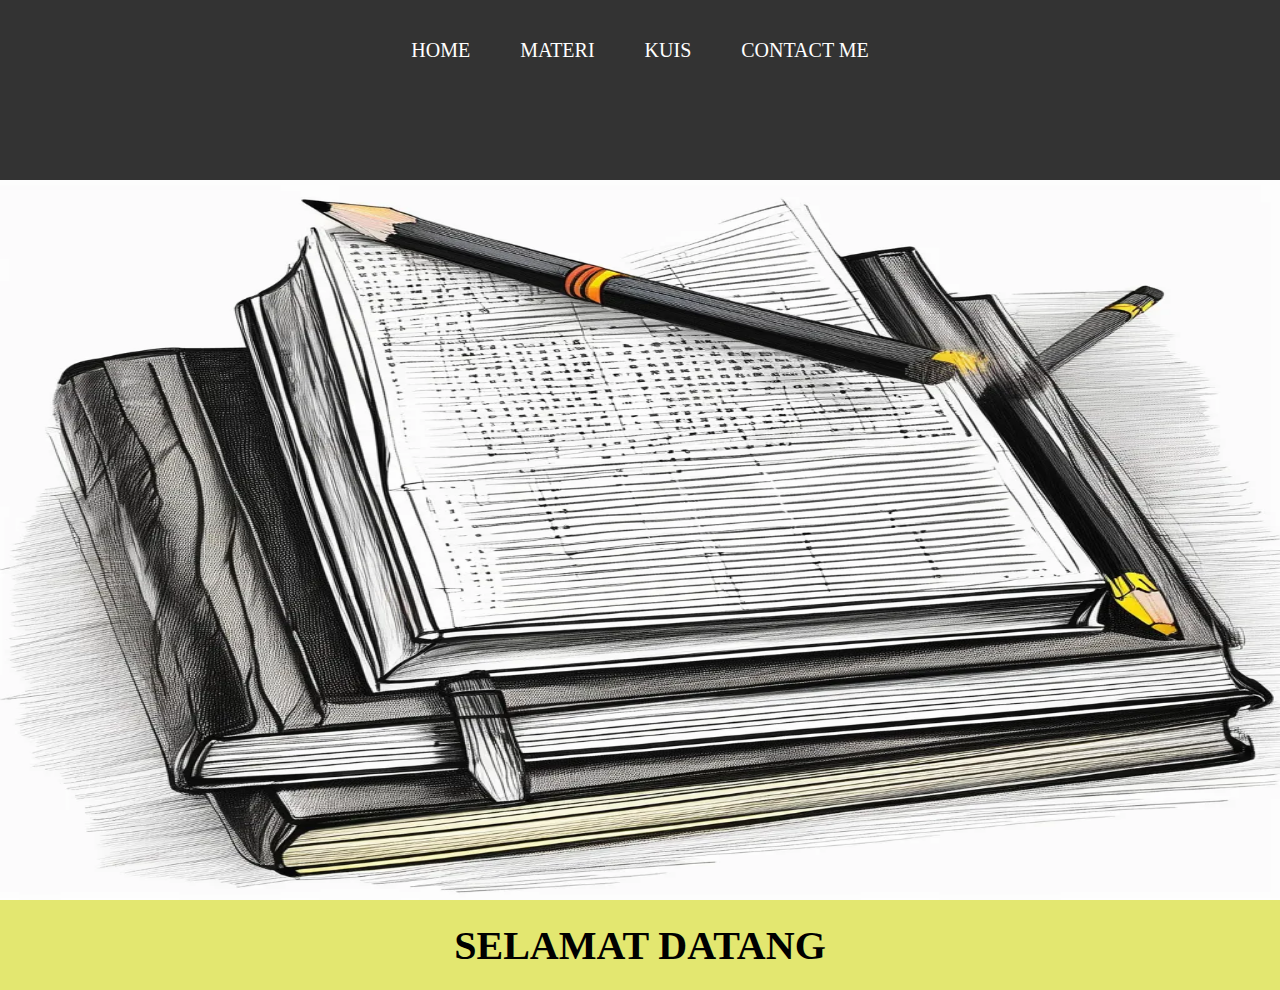
<file: index.Html>
<html> 
 <head>
    <title> Ayo Belajar</title>
    <link rel="stylesheet" href="style.css"/>
 </head>
 <body>
    <div class="container">
    <!--NAVIGATION BAR-->
<div class="Navbar">
     <ul class="ul-navbar">
        <li class="li-navbar"> <a href="#" class="a-navbar"> HOME </a>  </li>
        <li class=" li-navbar"> 
            <a href="Materi.html"class="a-navbar" > MATERI</a>
        </li>
        <li class="li-navbar"> 
            <a href="kuis.html"class="a-navbar" > KUIS </a> </li>
        <li class="li-navbar"> <a href="contact.html"class="a-navbar" > CONTACT ME</a></li>
     </ul>
</div>
    <!--NAVIGATION BAR SELESAI-->

    <!--CONTENT 1-->
<div class="container-content">
    <img src="buku.png" class="img-content" /> 
</div>
    <!--CONTENT 1 SEELSAI-->

    <!--FOOTER-->
    <div class="container-footer">
        <h1 class="h1-footer">SELAMAT DATANG</h1>
    </div>
    <!--FOOTER END-->
</div>
 </body>
 </html>
</file>
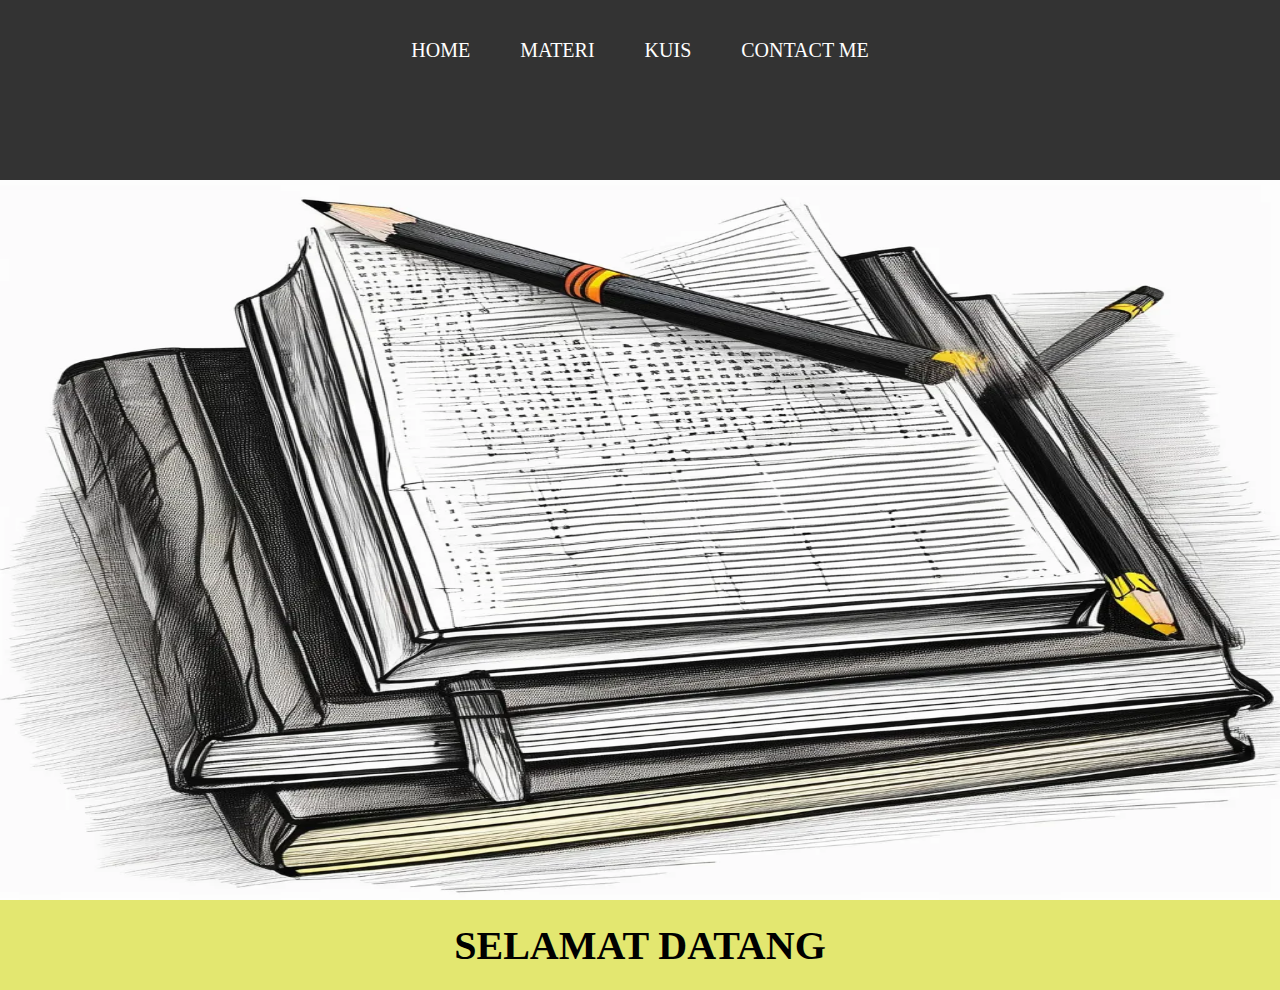
<file: index.html>
<html> 
 <head>
    <title> Ayo Belajar</title>
    <link rel="stylesheet" href="style.css"/>
 </head>
 <body>
    <div class="container">
    <!--NAVIGATION BAR-->
<div class="Navbar">
     <ul class="ul-navbar">
        <li class="li-navbar"> <a href="#" class="a-navbar"> HOME </a>  </li>
        <li class=" li-navbar"> 
            <a href="Materi.html"class="a-navbar" > MATERI</a>
        </li>
        <li class="li-navbar"> 
            <a href="kuis.html"class="a-navbar" > KUIS </a> </li>
        <li class="li-navbar"> <a href="contact.html"class="a-navbar" > CONTACT ME</a></li>
     </ul>
</div>
    <!--NAVIGATION BAR SELESAI-->

    <!--CONTENT 1-->
<div class="container-content">
    <img src="buku.png" class="img-content" /> 
</div>
    <!--CONTENT 1 SEELSAI-->

    <!--FOOTER-->
    <div class="container-footer">
        <h1 class="h1-footer">SELAMAT DATANG</h1>
    </div>
    <!--FOOTER END-->
</div>
 </body>
 </html>
</file>
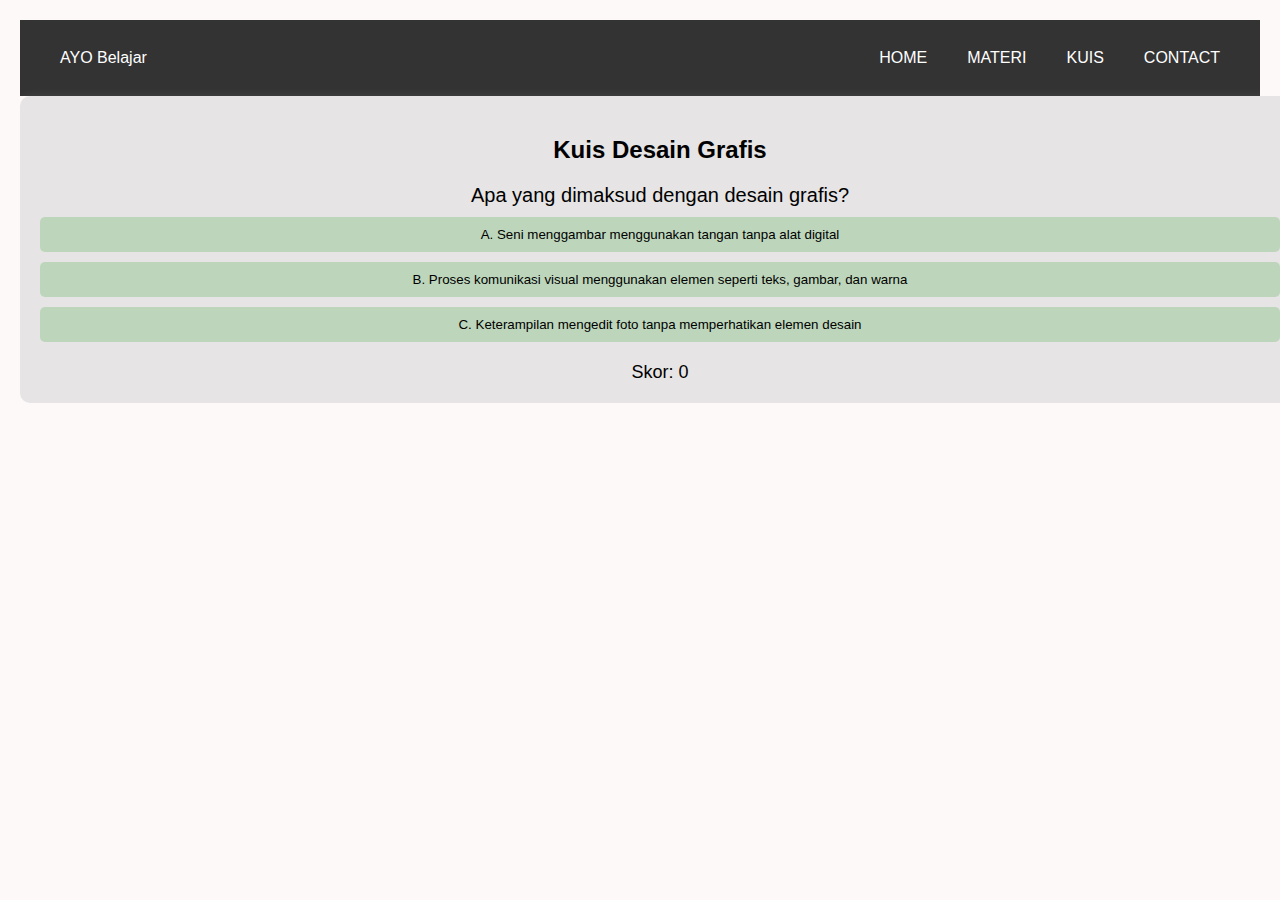
<file: kuis.html>
<!DOCTYPE html>
<html lang="id">
<head>
    <meta charset="UTF-8">
    <meta name="viewport" content="width=device-width, initial-scale=1.0">
    <title>Navbar</title>
    <style>
        body {
            margin: 0;
            font-family: Arial, sans-serif;
        }
        .navbar {
            background: #333;
            overflow: hidden;
            display: flex;
            justify-content: space-between;
            padding: 15px 20px;
        }
        .navbar a {
            color: white;
            text-decoration: none;
            padding: 14px 20px;
        }
        .navbar a:hover {
            background: #575757;
            border-radius: 5px;
        }
        .nav-links {
            display: flex;
        }
    </style>
</head>
<body>
    <div class="navbar">
        <a href="#" class="logo">AYO Belajar</a>
        <div class="nav-links">
            <a href="index.html">HOME</a>
            <a href="Materi.html"> MATERI</a>
            <a href="kuis.html">KUIS</a>
            <a href="contact.html">CONTACT</a>
           
        </div>
    </div>
</body>
</html>



<!DOCTYPE html>
<html lang="id">
<head>
    <meta charset="UTF-8">
    <meta name="viewport" content="width=device-width, initial-scale=1.0">
    <title>Kuis Desain Grafis</title>
    <style>
        body {
            font-family: Arial, sans-serif;
            background-color: #fdf9f9;
            text-align: center;
            padding: 20px;
        }
        .quiz-container {
            background: rgb(230, 228, 228);
            width: 100%;
            margin: auto;
            padding: 20px;
            box-shadow: 0px 0px 10px rgba(255, 254, 254, 0.1);
            border-radius: 10px;
        }
        .question {
            font-size: 20px;
            margin-bottom: 10px;
        }
        .option {
            display: block;
            margin: 10px 0;
            padding: 10px;
            background: #bdd6bb;
            border: none;
            width: 100%;
            cursor: pointer;
            border-radius: 5px;
        }
        .option:hover {
            background: #6ac2eb;
        }
        .result {
            margin-top: 20px;
            font-weight: bold;
        }
        .score {
            margin-top: 10px;
            font-size: 18px;
        }
    </style>
</head>
<body>
    <div class="quiz-container">
        <h2>Kuis Desain Grafis</h2>
        <div id="question" class="question"></div>
        <div id="options"></div>
        <div id="result" class="result"></div>
        <div id="score" class="score">Skor: 0</div>
    </div>

    <script>
        const quizData = [
            {
                question: "Apa yang dimaksud dengan desain grafis?",
                options: [
                    "A. Seni menggambar menggunakan tangan tanpa alat digital",
                    "B. Proses komunikasi visual menggunakan elemen seperti teks, gambar, dan warna",
                    "C. Keterampilan mengedit foto tanpa memperhatikan elemen desain"
                ],
                answer: 1
            },
            {
                question: "Software mana yang paling umum digunakan dalam desain grafis?",
                options: [
                    "A. Microsoft Word dan Excel",
                    "B. Adobe Photoshop, Adobe Illustrator, dan CorelDRAW",
                    "C. Google Chrome dan Mozilla Firefox"
                ],
                answer: 1    
            },
            {
                question: "Apa perbedaan utama antara desain vektor dan raster?",
                options: [
                    "A. Vektor berbasis piksel, raster berbasis garis",
                    "B. Vektor dapat diperbesar tanpa pecah, raster bisa pecah saat diperbesar",
                    "C. Raster hanya digunakan untuk ilustrasi digital"
                ],
                answer: 1
            },
            {
                question: "Elemen dasar dalam desain grafis meliputi?",
                options: [
                    "A. Garis, warna, tekstur, bentuk, dan ruang",
                    "B. Kamera, pencahayaan, sudut pandang, dan resolusi",
                    "C. Kertas, pensil, kuas, dan kanvas"
                ],
                answer: 0
            },
            {
                question: "Mengapa prinsip desain seperti keseimbangan dan kontras penting?",
                options: [
                    "A. Untuk membuat desain lebih menarik dan mudah dipahami",
                    "B. Untuk menambah efek 3D pada gambar",
                    "C. Untuk membuat desain lebih sulit dimengerti"
                ],
                answer: 0
            },

            
        ];

        let currentQuestion = 0;
        let score = 0;
        const questionElement = document.getElementById("question");
        const optionsElement = document.getElementById("options");
        const resultElement = document.getElementById("result");
        const scoreElement = document.getElementById("score");

        function loadQuestion() {
            const q = quizData[currentQuestion];
            questionElement.textContent = q.question;
            optionsElement.innerHTML = "";
            q.options.forEach((option, index) => {
                const button = document.createElement("button");
                button.textContent = option;
                button.classList.add("option");
                button.onclick = () => checkAnswer(index);
                optionsElement.appendChild(button);
            });
        }

        function checkAnswer(selectedIndex) {
            if (selectedIndex === quizData[currentQuestion].answer) {
                resultElement.textContent = "Jawaban benar!";
                resultElement.style.color = "green";
                score++;
            } else {
                resultElement.textContent = "Jawaban salah!";
                resultElement.style.color = "red";
            }
            scoreElement.textContent = "Skor: " + score;
            setTimeout(() => {
                currentQuestion++;
                if (currentQuestion < quizData.length) {
                    resultElement.textContent = "";
                    loadQuestion();
                } else {
                    resultElement.textContent = "Kuis selesai!";
                }
            }, 1000);
        }

        loadQuestion();
    </script>
</body>
</html>
</file>
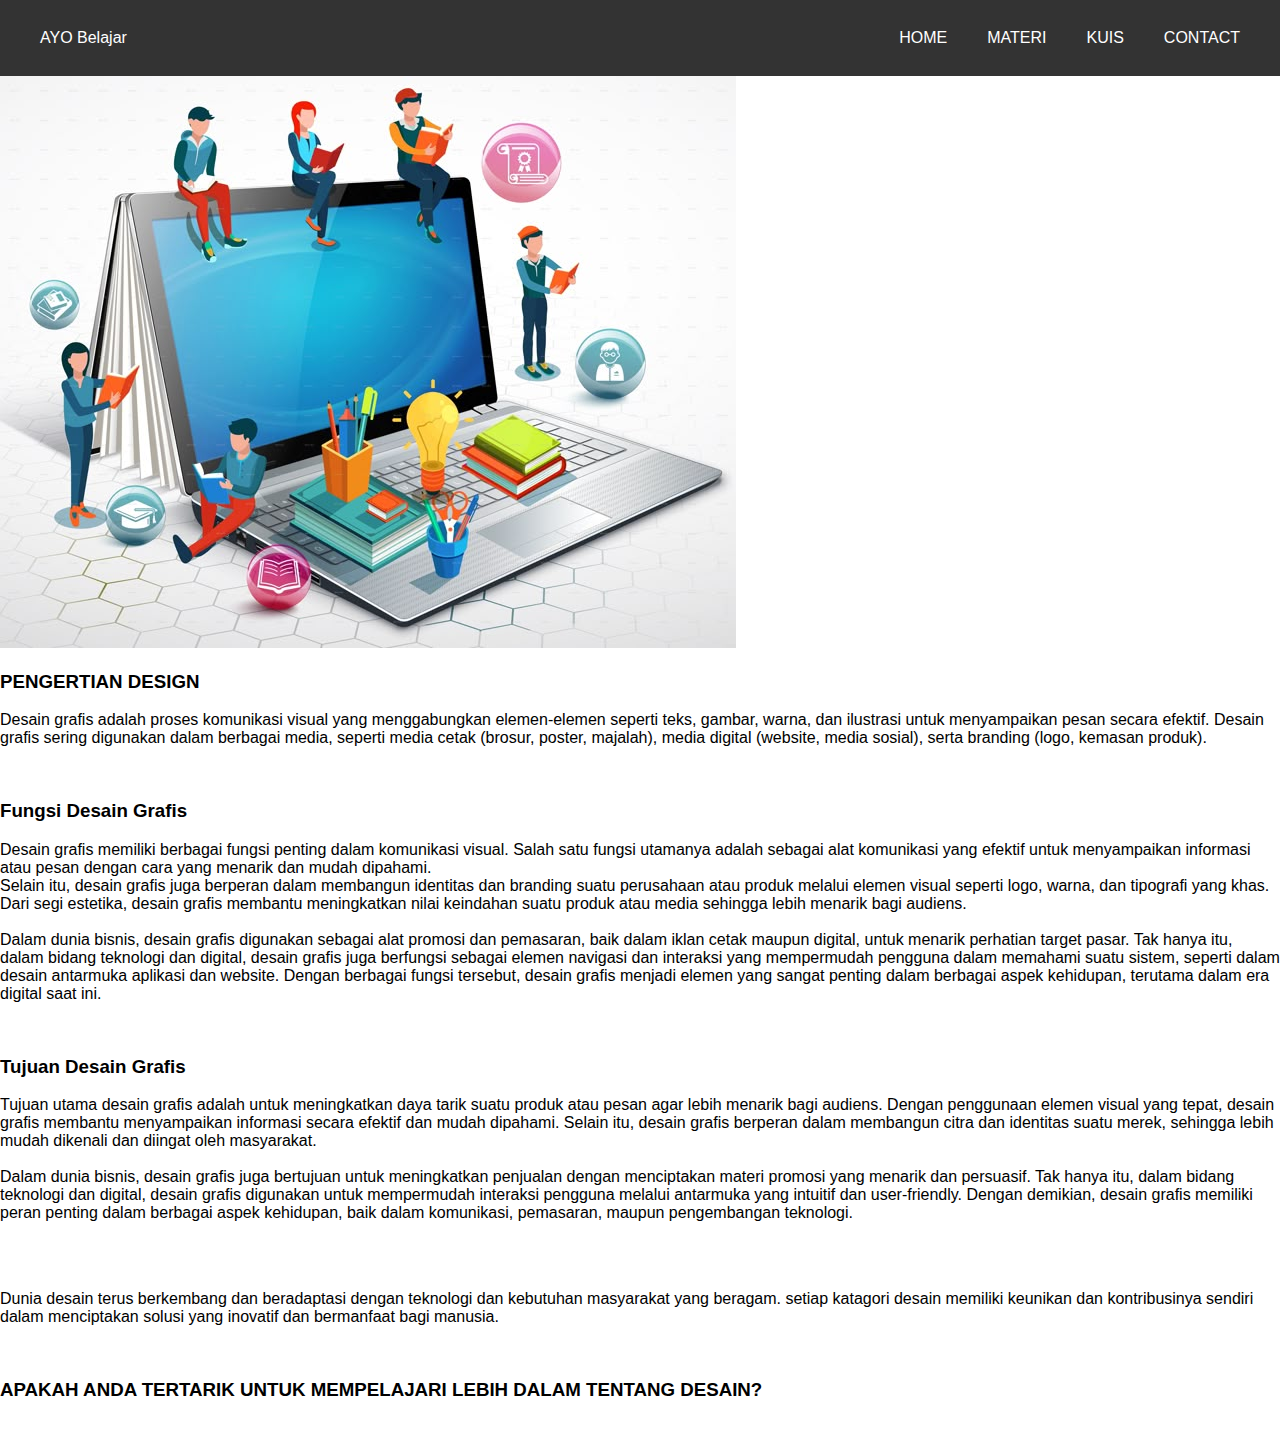
<file: Materi.html>
<!--Navbar-->
<!DOCTYPE html>
<html lang="id">
<head>
    <meta charset="UTF-8">
    <meta name="viewport" content="width=device-width, initial-scale=1.0">
    <title>MATERI</title>
    <style>

        body {
            margin: 0;
            font-family: Arial, sans-serif;
        }
        .navbar {
            background: #333;
            overflow: hidden;
            display: flex;
            justify-content: space-between;
            padding: 15px 20px;
        }
        .navbar a {
            color: white;
            text-decoration: none;
            padding: 14px 20px;
        }
        .navbar a:hover {
            background: #575757;
            border-radius: 5px;
        }
        .nav-links {
            display: flex;
        }

    </style>
</head>
<body>
    <div class="navbar">
        <a href="#" class="logo"> AYO Belajar</a> 
        <div class="nav-links">
            <a href="index.html">HOME</a>
            <a href="Materi.html"> MATERI</a>
            <a href="kuis.html">KUIS</a>
            <a href="contact.html">CONTACT</a>
           
        </div>
    </div>
</body>
</html>

<!--gambar-->
<html>
    <body>
        <div>
            <div class="container-content">
                <img src="Online Education.png" class="img-content" /> 
            </div>
        </div>
    </body>
</html>


    <!--    PARAGRAF-->
    <!doctype html>
    <html>
        <head>
            <meta charset="utf-8">
            <title> Design</title>
        </head>
        <body>

            
            <h3>PENGERTIAN DESIGN</h3>
            
            <p> Desain grafis adalah proses komunikasi visual yang menggabungkan elemen-elemen seperti teks, gambar, warna, dan ilustrasi untuk menyampaikan pesan secara efektif.
                 Desain grafis sering digunakan dalam berbagai media, 
                 seperti media cetak (brosur, poster, majalah), media digital (website, media sosial), serta branding (logo, kemasan produk). </p>
            <br>
            <h3><b>Fungsi Desain Grafis</b></h3>
            
            <p>     Desain grafis memiliki berbagai fungsi penting dalam komunikasi visual. Salah satu fungsi utamanya adalah sebagai alat komunikasi yang efektif untuk menyampaikan informasi atau pesan dengan cara yang menarik dan mudah dipahami.
                <BR> Selain itu, desain grafis juga berperan dalam membangun identitas dan branding suatu perusahaan atau produk melalui elemen visual seperti logo, warna, dan tipografi yang khas. 
                Dari segi estetika, desain grafis membantu meningkatkan nilai keindahan suatu produk atau media sehingga lebih menarik bagi audiens.
                <br>
                <BR>
                     Dalam dunia bisnis, desain grafis digunakan sebagai alat promosi dan pemasaran, baik dalam iklan cetak maupun digital, untuk menarik perhatian target pasar.
                Tak hanya itu, dalam bidang teknologi dan digital, desain grafis juga berfungsi sebagai elemen navigasi dan interaksi yang mempermudah pengguna dalam memahami suatu sistem, seperti dalam desain antarmuka aplikasi dan website.
                Dengan berbagai fungsi tersebut, desain grafis menjadi elemen yang sangat penting dalam berbagai aspek kehidupan, terutama dalam era digital saat ini.
            </p>
            <br>
            <h3>Tujuan Desain Grafis</h3>
            
            <p>Tujuan utama desain grafis adalah untuk meningkatkan daya tarik suatu produk atau pesan agar lebih menarik bagi audiens.
                Dengan penggunaan elemen visual yang tepat, desain grafis membantu menyampaikan informasi secara efektif dan mudah dipahami.
                Selain itu, desain grafis berperan dalam membangun citra dan identitas suatu merek, sehingga lebih mudah dikenali dan diingat oleh masyarakat. 
                <br>
                <Br>
                Dalam dunia bisnis, desain grafis juga bertujuan untuk meningkatkan penjualan dengan menciptakan materi promosi yang menarik dan persuasif. 
                Tak hanya itu, dalam bidang teknologi dan digital, desain grafis digunakan untuk mempermudah interaksi pengguna melalui antarmuka yang intuitif dan user-friendly. 
                Dengan demikian, desain grafis memiliki peran penting dalam berbagai aspek kehidupan, baik dalam komunikasi, pemasaran, maupun pengembangan teknologi.</p>
            <br>
            <br>
            <p> Dunia desain terus berkembang dan beradaptasi dengan teknologi dan kebutuhan
                masyarakat yang beragam. setiap katagori desain memiliki keunikan dan kontribusinya sendiri dalam menciptakan solusi yang inovatif dan bermanfaat bagi manusia.
            </p>
            <br>
           
            <h3>APAKAH ANDA TERTARIK UNTUK MEMPELAJARI LEBIH DALAM TENTANG DESAIN?</h3>
            <br>
        </body>

    </html>
</div>
 </body>
 </html>
</file>
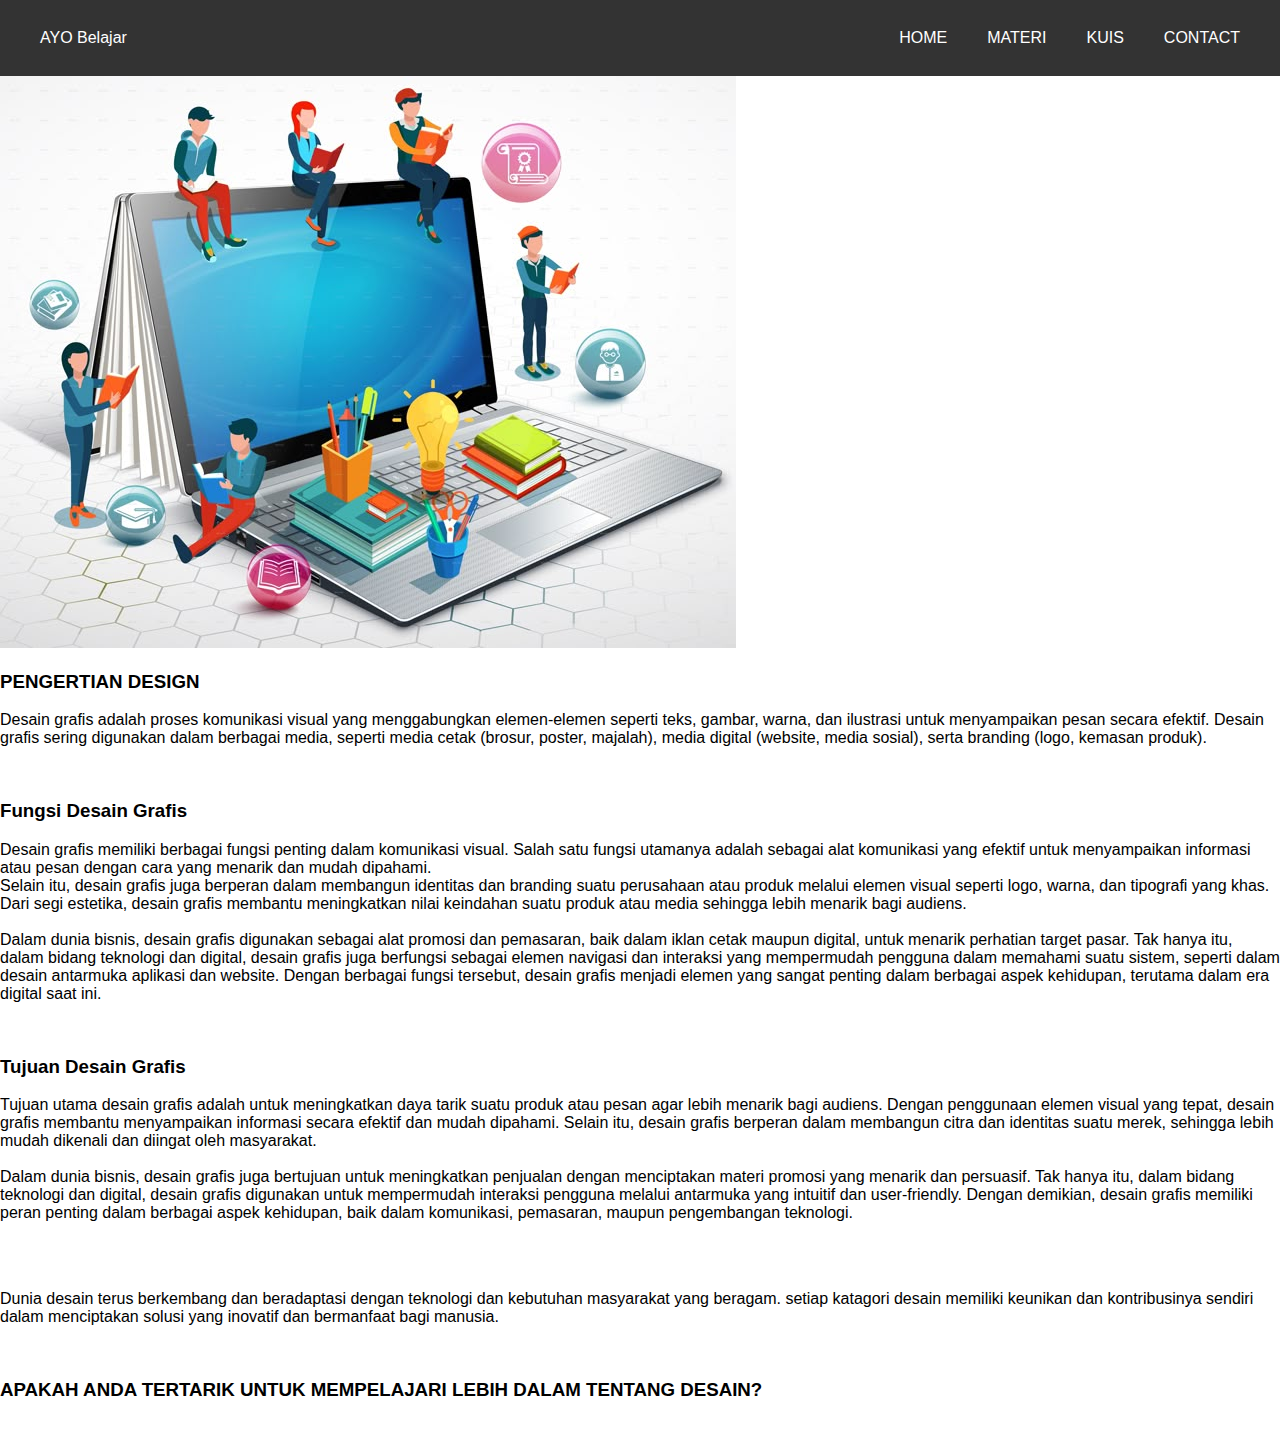
<file: materi.html>
<!--Navbar-->
<!DOCTYPE html>
<html lang="id">
<head>
    <meta charset="UTF-8">
    <meta name="viewport" content="width=device-width, initial-scale=1.0">
    <title>MATERI</title>
    <style>

        body {
            margin: 0;
            font-family: Arial, sans-serif;
        }
        .navbar {
            background: #333;
            overflow: hidden;
            display: flex;
            justify-content: space-between;
            padding: 15px 20px;
        }
        .navbar a {
            color: white;
            text-decoration: none;
            padding: 14px 20px;
        }
        .navbar a:hover {
            background: #575757;
            border-radius: 5px;
        }
        .nav-links {
            display: flex;
        }

    </style>
</head>
<body>
    <div class="navbar">
        <a href="#" class="logo"> AYO Belajar</a> 
        <div class="nav-links">
            <a href="index.html">HOME</a>
            <a href="Materi.html"> MATERI</a>
            <a href="kuis.html">KUIS</a>
            <a href="contact.html">CONTACT</a>
           
        </div>
    </div>
</body>
</html>

<!--gambar-->
<html>
    <body>
        <div>
            <div class="container-content">
                <img src="online education.png" class="img-content" /> 
            </div>
        </div>
    </body>
</html>


    <!--    PARAGRAF-->
    <!doctype html>
    <html>
        <head>
            <meta charset="utf-8">
            <title> Design</title>
        </head>
        <body>

            
            <h3>PENGERTIAN DESIGN</h3>
            
            <p> Desain grafis adalah proses komunikasi visual yang menggabungkan elemen-elemen seperti teks, gambar, warna, dan ilustrasi untuk menyampaikan pesan secara efektif.
                 Desain grafis sering digunakan dalam berbagai media, 
                 seperti media cetak (brosur, poster, majalah), media digital (website, media sosial), serta branding (logo, kemasan produk). </p>
            <br>
            <h3><b>Fungsi Desain Grafis</b></h3>
            
            <p>     Desain grafis memiliki berbagai fungsi penting dalam komunikasi visual. Salah satu fungsi utamanya adalah sebagai alat komunikasi yang efektif untuk menyampaikan informasi atau pesan dengan cara yang menarik dan mudah dipahami.
                <BR> Selain itu, desain grafis juga berperan dalam membangun identitas dan branding suatu perusahaan atau produk melalui elemen visual seperti logo, warna, dan tipografi yang khas. 
                Dari segi estetika, desain grafis membantu meningkatkan nilai keindahan suatu produk atau media sehingga lebih menarik bagi audiens.
                <br>
                <BR>
                     Dalam dunia bisnis, desain grafis digunakan sebagai alat promosi dan pemasaran, baik dalam iklan cetak maupun digital, untuk menarik perhatian target pasar.
                Tak hanya itu, dalam bidang teknologi dan digital, desain grafis juga berfungsi sebagai elemen navigasi dan interaksi yang mempermudah pengguna dalam memahami suatu sistem, seperti dalam desain antarmuka aplikasi dan website.
                Dengan berbagai fungsi tersebut, desain grafis menjadi elemen yang sangat penting dalam berbagai aspek kehidupan, terutama dalam era digital saat ini.
            </p>
            <br>
            <h3>Tujuan Desain Grafis</h3>
            
            <p>Tujuan utama desain grafis adalah untuk meningkatkan daya tarik suatu produk atau pesan agar lebih menarik bagi audiens.
                Dengan penggunaan elemen visual yang tepat, desain grafis membantu menyampaikan informasi secara efektif dan mudah dipahami.
                Selain itu, desain grafis berperan dalam membangun citra dan identitas suatu merek, sehingga lebih mudah dikenali dan diingat oleh masyarakat. 
                <br>
                <Br>
                Dalam dunia bisnis, desain grafis juga bertujuan untuk meningkatkan penjualan dengan menciptakan materi promosi yang menarik dan persuasif. 
                Tak hanya itu, dalam bidang teknologi dan digital, desain grafis digunakan untuk mempermudah interaksi pengguna melalui antarmuka yang intuitif dan user-friendly. 
                Dengan demikian, desain grafis memiliki peran penting dalam berbagai aspek kehidupan, baik dalam komunikasi, pemasaran, maupun pengembangan teknologi.</p>
            <br>
            <br>
            <p> Dunia desain terus berkembang dan beradaptasi dengan teknologi dan kebutuhan
                masyarakat yang beragam. setiap katagori desain memiliki keunikan dan kontribusinya sendiri dalam menciptakan solusi yang inovatif dan bermanfaat bagi manusia.
            </p>
            <br>
           
            <h3>APAKAH ANDA TERTARIK UNTUK MEMPELAJARI LEBIH DALAM TENTANG DESAIN?</h3>
            <br>
        </body>

    </html>
</div>
 </body>
 </html>
</file>
<file: style.css>
*,
html {
    margin: 0;
    padding: 0;
}

.container {
    
}

.Navbar {
    background-color: #333;
    width: 100%; 
    height: 20vh;
}
.ul-navbar {
    display: flex;
    height: 100px;
    justify-content: center;
    align-items: center;   
}
.li-navbar {
    list-style-type: none;
    padding: 20px;
    margin: 5px;
    color: white;
    font-size: 20px
}

.li-navbar:hover {
    background-color:aqua;
    transition: .2s ease-in-out;
    transition-delay: .1s;
    border-radius: 8px;

}
.a-navbar{
    color: white;
    text-decoration: none;
}

.container-content {
    background-color: black;
    display: flex;
    justify-content: center;
    align-items: center;
    height: 80vh;
}
.img-content {
    width: 100%;
    height: 100%;
}

.container-footer {
    height: 10vh;
    background-color: rgb(227, 231, 112);
    display: flex;
    justify-content: center;
    align-items: center;
}


.h1-footer {
    font-size: 40px;
}
</file>
